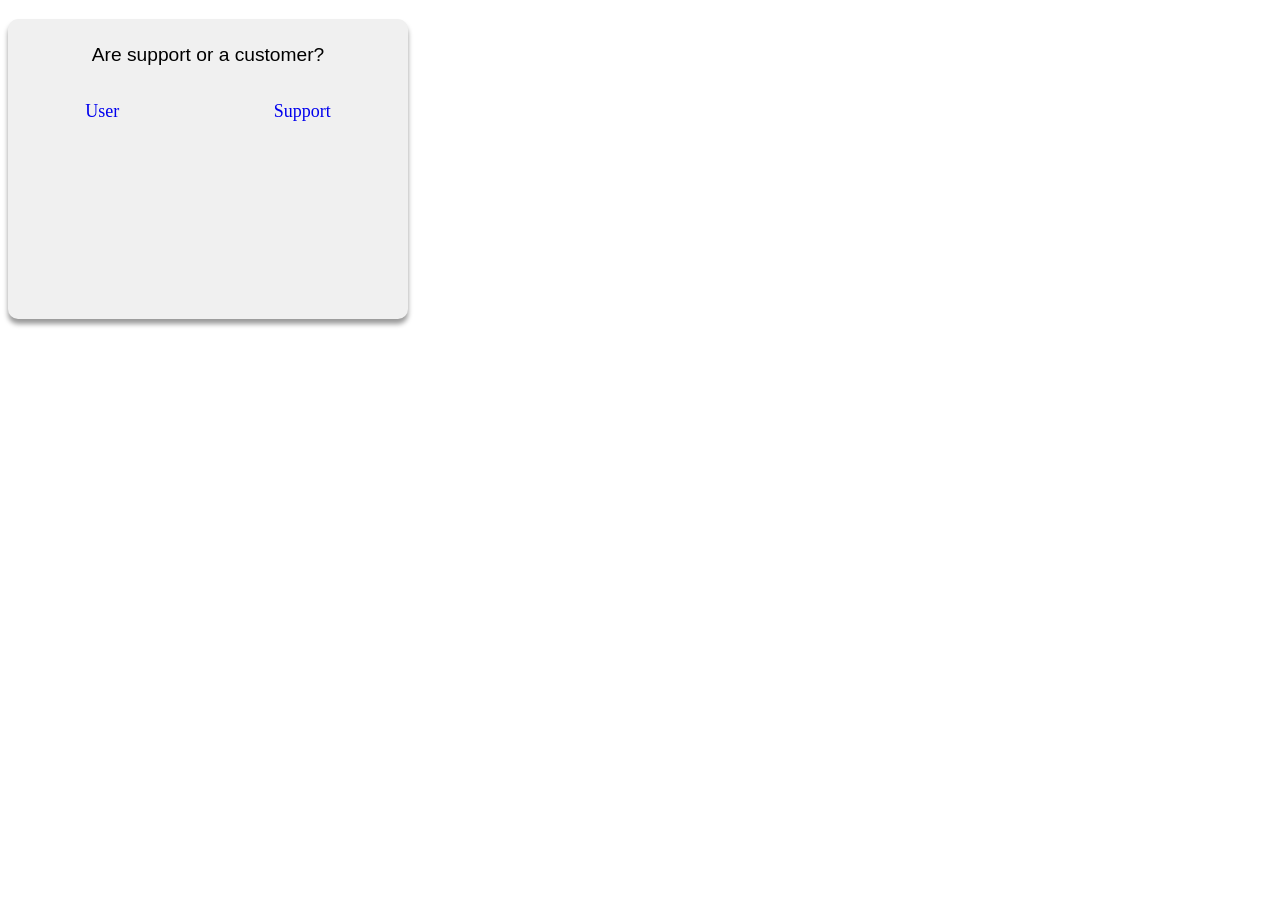
<file: index.html>
<!DOCTYPE html>
<html lang="en">
<head>
    <meta charset="UTF-8">
    <meta name="viewport" content="width=device-width, initial-scale=1.0">
    <title>Menu</title>
</head>
    <style>
        .container
            {
                width: 400px;
                height: 300px;
                background-color: rgb(240, 240, 240);
                border-radius: 10px;
                box-shadow: 0px 5px 5px rgba(0, 0, 0, 0.4);
                justify-self: center;
            }
        .title
            {
                text-align: center;
                font-family: Arial, Helvetica, sans-serif;
                font-size: larger;
                padding-top: 25px;
            }
        .options
            {
                display: flex;
                justify-content: space-around;
            }
        .user, .support
            {
                font-size: large;
                text-decoration: none;
            }
    </style>
<body>
    <div class="container">
        <p class="title">Are support or a customer?</p>
        <div class="options">
            <p ><a href="user-login.php" class="user"> User</a></p> 
            <p ><a href="support-login.php" class="support"> Support</a></p> 
        </div>
    </div>
</body>
</html>
</file>
